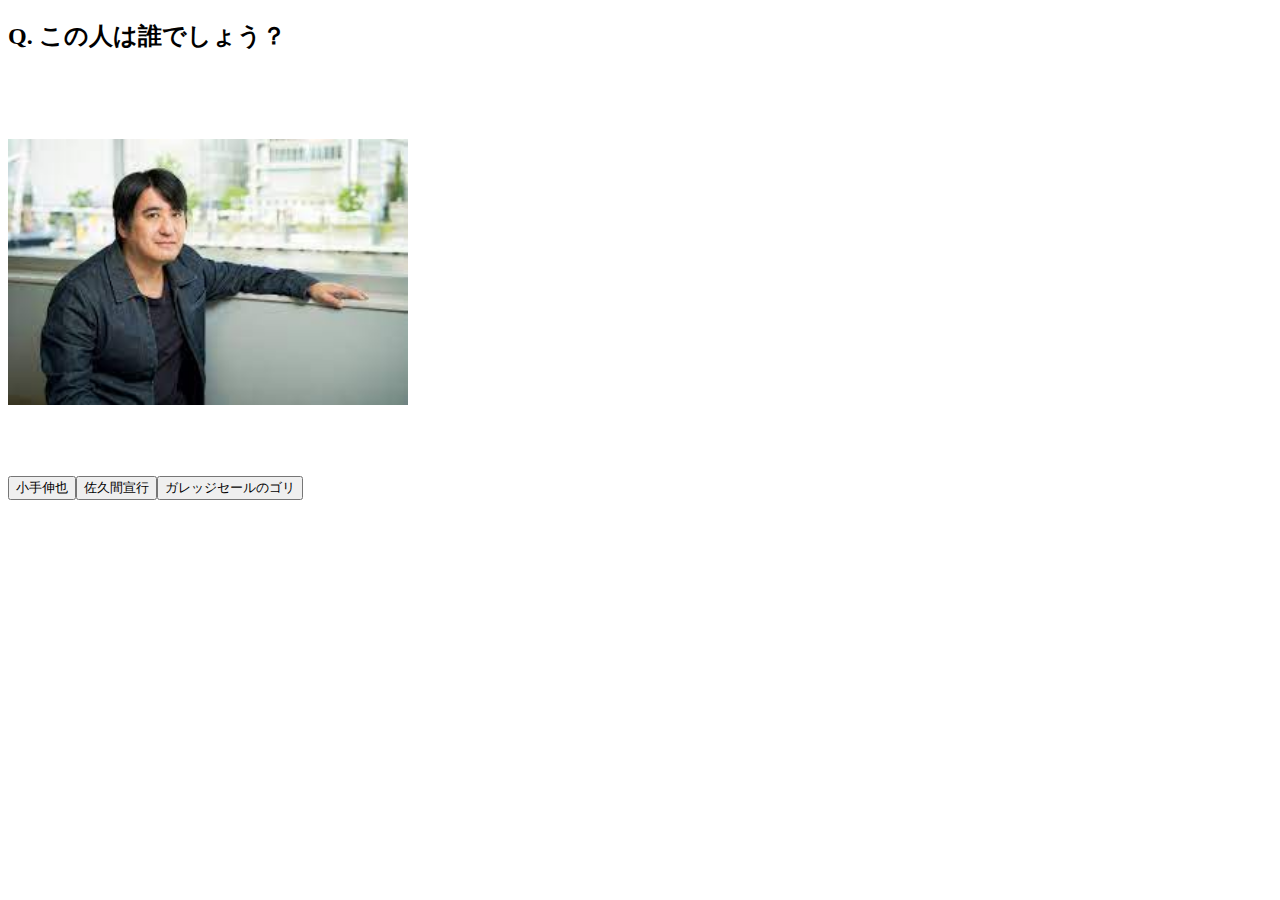
<file: 02_レシピ/02_クイズ（１問）/index.html>
<!DOCTYPE html>
<html lang="ja">
  <head>
    <meta charset="UTF-8" />
    <meta name="viewport" content="width=device-width, initial-scale=1.0" />
    <meta http-equiv="X-UA-Compatible" content="ie=edge" />
    <title>Quiz</title>
    <link rel="stylesheet" href="./style.css" />
  </head>
  <body>
    <div id="quiz-container">
      <h2 id="quiz-text"></h2>
      <img id="quiz-image" />
      <div id="choices-container"></div>
      <div id="feedback"></div>
    </div>
    <script src="./main.js"></script>
  </body>
</html>
</file>
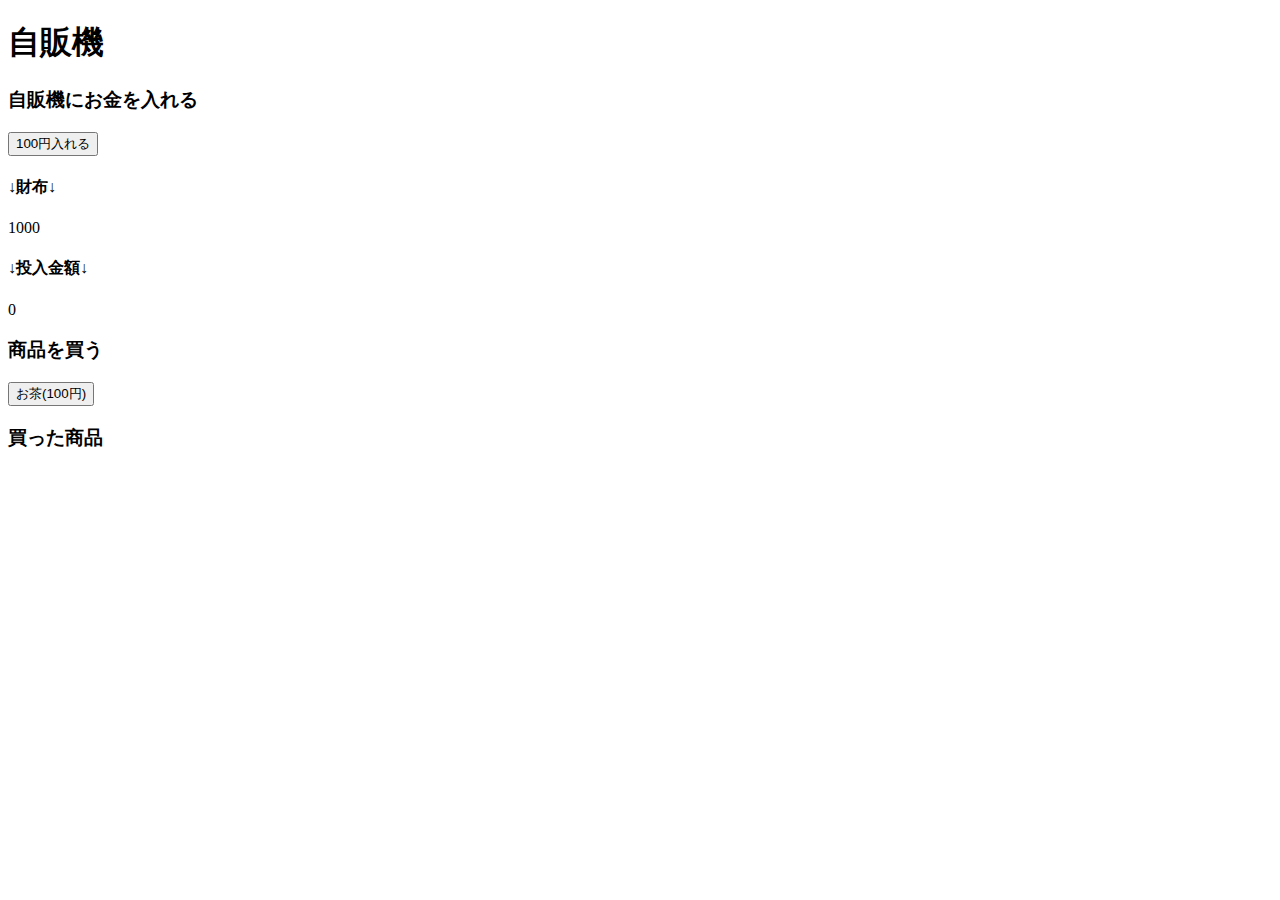
<file: 04_ゼミ/自販機/index.html>
<!DOCTYPE html>
<html lang="ja">
  <head>
    <meta charset="UTF-8" />
    <meta http-equiv="X-UA-Compatible" content="IE=edge" />
    <meta name="viewport" content="width=device-width, initial-scale=1.0" />
    <title>自販機</title>
  </head>
  <body>
    <h1>自販機</h1>
    <section>
      <h3>自販機にお金を入れる</h3>
      <button id="add-button-100">
        100円入れる
      </button>
      <h4>↓財布↓</h4>
      <div id="display-saifu">1000</div>
      <h4>↓投入金額↓</h4>
      <div id="display-jihanki-money">0</div>
    </section>
    <section>
      <h3>商品を買う</h3>
      <button id="buy-button-tea">お茶(100円)</button>
    </section>
    <section>
      <h3>買った商品</h3>
      <div id="display-items"></div>
    </section>
    <script>
      // HTML要素を取得する
      const buyButtonTea = document.getElementById("buy-button-tea")
      const displayItems = document.getElementById("display-items")
      const addButton100 = document.getElementById("add-button-100")
      const displaySaifu = document.getElementById("display-saifu")
      const displayJihankiMoney = document.getElementById(
        "display-jihanki-money",
      )

      let saifu = 1000
      let jihankiMoney = 0

      // buyButtonTea を押した時の処理

      buyButtonTea.onclick = function() {
        if (jihankiMoney >= 100) {
          displayItems.textContent += "🍵"
          jihankiMoney -= 100
          displayJihankiMoney.textContent = jihankiMoney
        }
      }

      // addButton100 を押したときの処理
      addButton100.onclick = function() {
        if (saifu >= 100) {
          saifu -= 100
          jihankiMoney += 100
          displaySaifu.textContent = saifu
          displayJihankiMoney.textContent = jihankiMoney
        }
      }
    </script>
  </body>
</html>

<!-- === このメッセージは消しても構いません === -->

<!-- GeekSalon WebExpertコースのペアプロで使用するためのテンプレートです。 -->
<!-- ✅ 👈のメニューから一番下の「👬」のアイコンを選んで -->
<!--    Live Modeを「Everyone cab edit」に変更した後、 -->
<!--    「You're live!」の下、「Stop Session」の上、にあるリンクをShareしましょう -->
<!-- ✅ CodeSandBoxはVS Codeとほぼ同じ様に扱えます。 -->
<!-- ✅ 👉にある画面が実行画面です。 -->
<!-- ✅ 👉の👇にある「Console」が実行時のConsoleになります。 -->
<!--    たまに挙動がおかしい時があるので気をつけましょう。 -->

<!-- =============================== -->
</file>
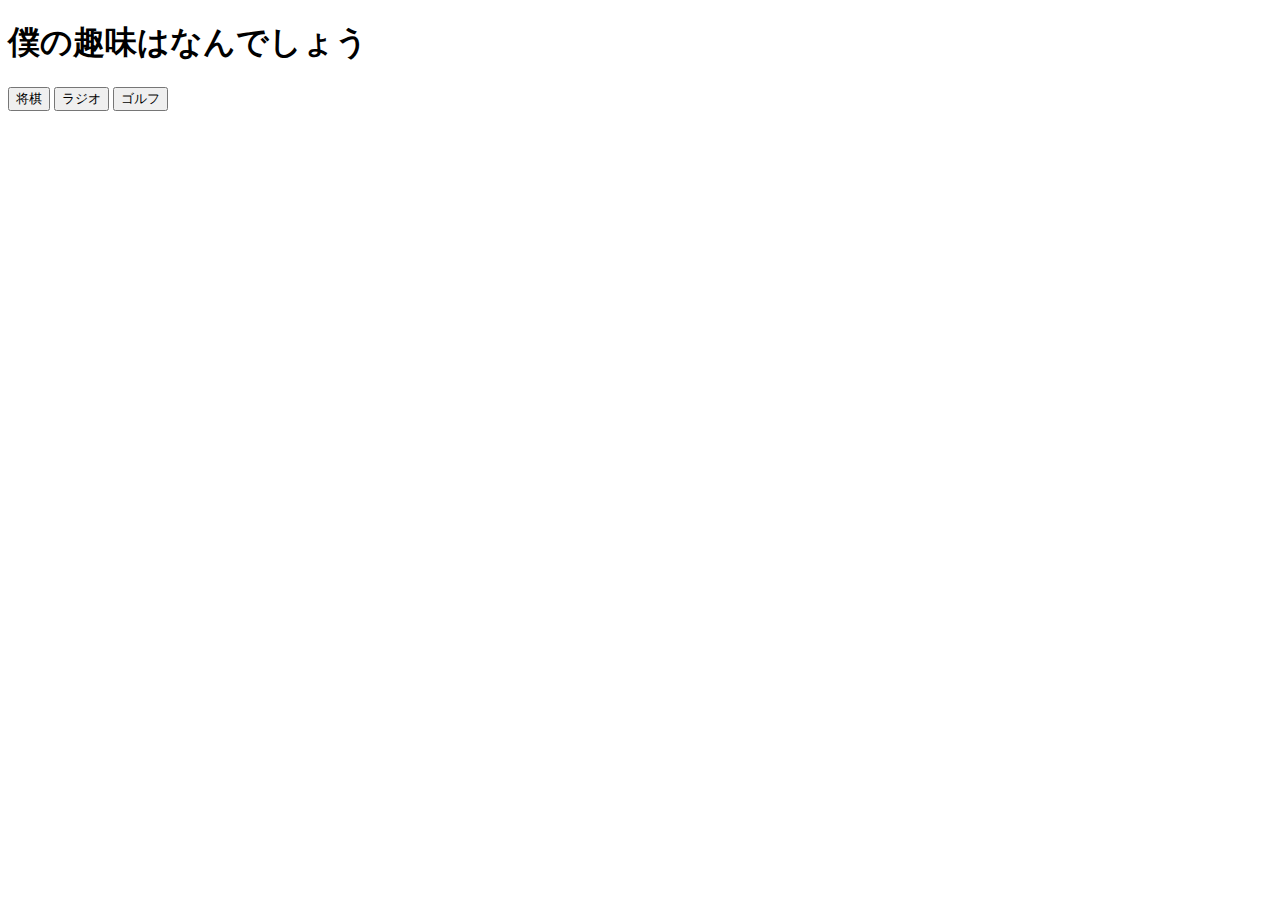
<file: 04_ゼミ/week1/quiz/quiz.html>
<!DOCTYPE html>
<html lang="ja">
  <head>
    <meta charset="UTF-8" />
    <meta name="viewport" content="width=device-width, initial-scale=1.0" />
    <meta http-equiv="X-UA-Compatible" content="ie=edge" />
    <title>Quiz</title>
  </head>
  <body>
    <div>
      <h1>
        僕の趣味はなんでしょう
      </h1>
      <button id="button-1">将棋</button>
      <button id="button-2">ラジオ</button>
      <button id="button-3">ゴルフ</button>
    </div>
    <p id="answer"></p>
    <script src="./main.js"></script>
  </body>
</html>
</file>
<file: 02_レシピ/02_クイズ（１問）/style.css>
#quiz-image {
  height: 400px;
  width: 400px;
  object-fit: contain;
}

.hidden {
  display: none;
}
</file>
